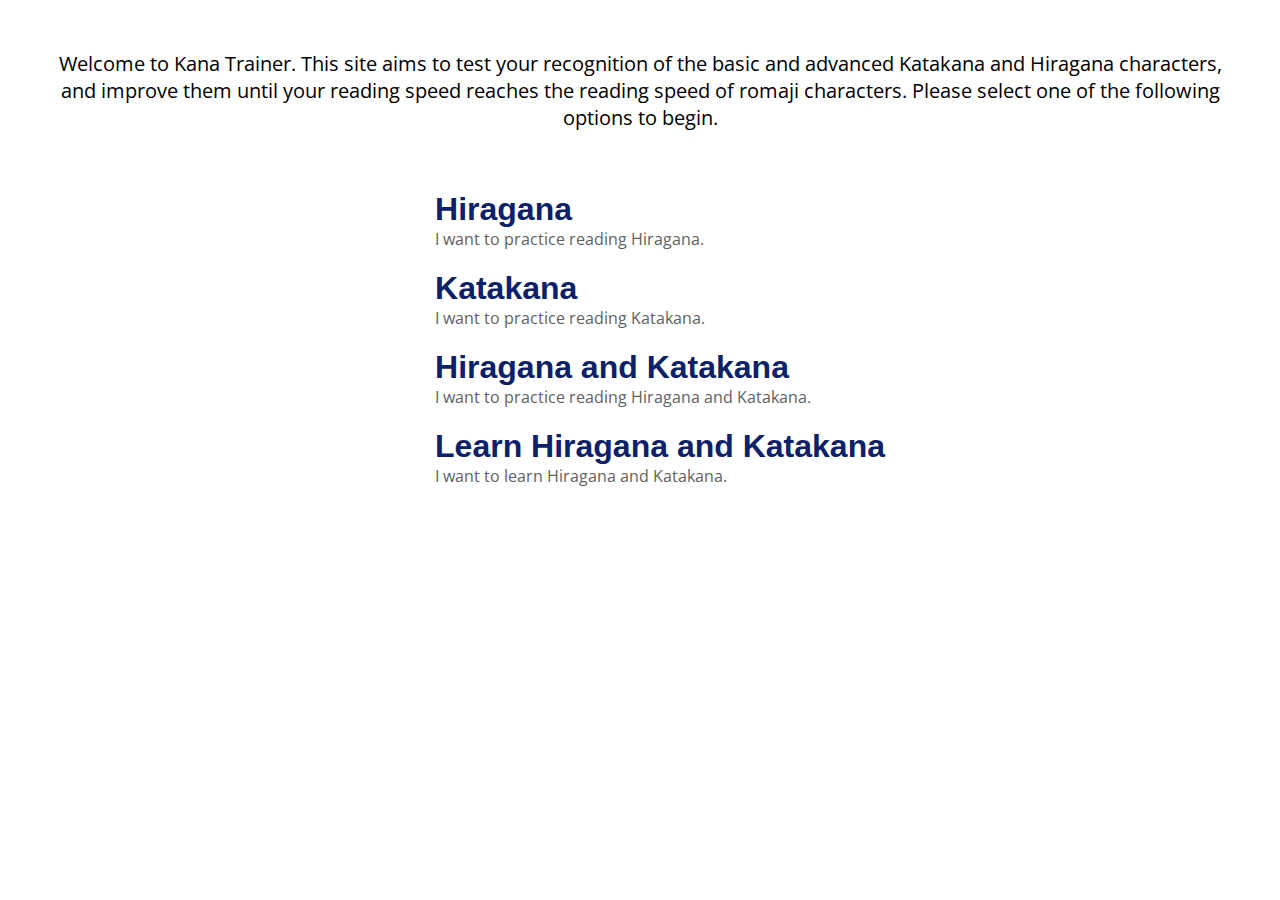
<file: index.html>
<!DOCTYPE html>
<html lang="en">
<head>
	<meta charset="UTF-8">
	<title>Kana Trainer</title>
	<link rel="stylesheet" href="css/style.css">
	<link href="https://fonts.googleapis.com/css?family=Open+Sans" rel="stylesheet">
</head>
<body>
	<div class="container">
		<p class="intro">Welcome to Kana Trainer. This site aims to test your recognition of the basic and advanced Katakana and Hiragana characters, and improve them until your reading speed reaches the reading speed of romaji characters. Please select one of the following options to begin.</p>
		<div class="optioncontainer">
			<ul class="optionmenu">
				<li name="hiragana"><h1>Hiragana</h1><span>I want to practice reading Hiragana.</span></li>
				<li name="katakana"><h1>Katakana</h1><span>I want to practice reading Katakana.</span></li>
				<li name="hiragana&katakana"><h1>Hiragana and Katakana</h1><span>I want to practice reading Hiragana and Katakana.</span></li>
				<li name="learn"><h1>Learn Hiragana and Katakana</h1><span>I want to learn Hiragana and Katakana. </span></li>		
			</ul>		
		</div>		
	</div>
	<script src="jquery-2.1.4.min.js"></script>
	<script src="js/kana.js"></script>
	<script src="js/script.js"></script>
</body>
</html>
</file>
<file: css/style.css>
@charset "UTF-8";
/*
* UtilityBelt - a starter kit for any SASS project
* By @dmtintner & @hackingui
* Documentation and examples - hackingui.com/front-end/10-best-scss-utilities/
* V1.2.0
*/
/*
## Triangle
* @include triangle within a pseudo element and add positioning properties (ie. top, left)
* $direction: up, down, left, right
*/
/*
* Currency
*/
/*
* Clearfix
*/
/*
* Respond To
*/
/*
* Ghost Vertical Align
*/
/*
* Truncate Text
the mixin is used for shortening long captions
overflowing text is replaced by "..."
*/
@keyframes alertMe {
  from {
    border-width: 3px;
    border-color: gold; }
  to {
    border-width: 0;
    border-color: rgba(255, 215, 0, 0.1); } }
/*
* Resize Sprite - for resizing only a single image from a sprite
*
* params: $map = $<name>-sprites (ex. $icon-sprites)
*         $sprite = file name w/o file type ending (ex. globe)
          $percent = number (ex. 50)
*
* (if compass CSS3 mixins not included, uncomment the background-size row and comment the @include version)
*/
/*
* Resizes all images in a given sprite
* mixin courtesy of Wilker L├║cio https://gist.github.com/wilkerlucio/6442309
* params: $only = if you want to list specific files instead of regenerating every image (ex. globe, checkmark)
*/
/*
## Text-align justify
For perfectly aligned grids that don't rely on floating elements and difficult calculations

- http://www.barrelny.com/blog/text-align-justify-and-rwd/ */
/*
## Placeholder Color - for styling input placeholders in every browser
*/
/*! normalize.css v3.0.2 | MIT License | git.io/normalize */
html {
  font-family: sans-serif;
  -ms-text-size-adjust: 100%;
  -webkit-text-size-adjust: 100%; }

body {
  margin: 0; }

article,
aside,
details,
figcaption,
figure,
footer,
header,
hgroup,
main,
menu,
nav,
section,
summary {
  display: block; }

audio,
canvas,
progress,
video {
  display: inline-block;
  vertical-align: baseline; }

audio:not([controls]) {
  display: none;
  height: 0; }

[hidden],
template {
  display: none; }

a {
  background-color: transparent; }

a:active,
a:hover {
  outline: 0; }

abbr[title] {
  border-bottom: 1px dotted; }

b,
strong {
  font-weight: bold; }

dfn {
  font-style: italic; }

h1 {
  font-size: 2em;
  margin: 0.67em 0; }

mark {
  background: #ff0;
  color: #000; }

small {
  font-size: 80%; }

sub,
sup {
  font-size: 75%;
  line-height: 0;
  position: relative;
  vertical-align: baseline; }

sup {
  top: -0.5em; }

sub {
  bottom: -0.25em; }

img {
  border: 0; }

svg:not(:root) {
  overflow: hidden; }

figure {
  margin: 1em 40px; }

hr {
  -moz-box-sizing: content-box;
  box-sizing: content-box;
  height: 0; }

pre {
  overflow: auto; }

code,
kbd,
pre,
samp {
  font-family: monospace, monospace;
  font-size: 1em; }

button,
input,
optgroup,
select,
textarea {
  color: inherit;
  font: inherit;
  margin: 0; }

button {
  overflow: visible; }

button,
select {
  text-transform: none; }

button,
html input[type="button"],
input[type="reset"],
input[type="submit"] {
  -webkit-appearance: button;
  cursor: pointer; }

button[disabled],
html input[disabled] {
  cursor: default; }

button::-moz-focus-inner,
input::-moz-focus-inner {
  border: 0;
  padding: 0; }

input {
  line-height: normal; }

input[type="checkbox"],
input[type="radio"] {
  box-sizing: border-box;
  padding: 0; }

input[type="number"]::-webkit-inner-spin-button,
input[type="number"]::-webkit-outer-spin-button {
  height: auto; }

input[type="search"] {
  -webkit-appearance: textfield;
  -moz-box-sizing: content-box;
  -webkit-box-sizing: content-box;
  box-sizing: content-box; }

input[type="search"]::-webkit-search-cancel-button,
input[type="search"]::-webkit-search-decoration {
  -webkit-appearance: none; }

fieldset {
  border: 1px solid #c0c0c0;
  margin: 0 2px;
  padding: 0.35em 0.625em 0.75em; }

legend {
  border: 0;
  padding: 0; }

textarea {
  overflow: auto; }

optgroup {
  font-weight: bold; }

table {
  border-collapse: collapse;
  border-spacing: 0; }

td,
th {
  padding: 0; }

ul,
li {
  padding: 0;
  margin: 0; }

h1, p, footer {
  padding: 0;
  margin: 0; }

.intro {
  font-size: 20px;
  margin: 10px;
  text-align: center; }

.optioncontainer {
  display: block;
  text-align: center;
  margin-top: 40px; }
  .optioncontainer .optionmenu {
    display: inline-block;
    list-style-type: none; }
    .optioncontainer .optionmenu li {
      padding: 10px;
      padding-left: 50px;
      cursor: pointer;
      text-align: left; }
      .optioncontainer .optionmenu li span {
        color: #5F5F5F;
        font-family: 'Open Sans', Arial; }
      .optioncontainer .optionmenu li h1 {
        color: #0b2169; }
      .optioncontainer .optionmenu li:hover {
        background: #5377ED; }
      .optioncontainer .optionmenu li:hover span, .optioncontainer .optionmenu li:hover h1 {
        color: white; }

.container {
  text-align: center; }
  .container p {
    margin: 50px;
    font-size: 20px;
    font-family: 'Open Sans', Helvetica; }

.test {
  width: 60%;
  text-align: center;
  display: inline-block; }
  .test button {
    background: #1745dc;
    font-size: 18px;
    font-family: 'Open Sans', Helvetica;
    padding: 5px 10px;
    margin-top: 20px;
    color: white;
    outline: none;
    border: none;
    box-shadow: 0px 0px 5px 0px black; }
    .test button:hover {
      background: #3c65eb; }
    .test button:active {
      background: #1237ae;
      box-shadow: none; }
  .test li {
    font-family: 'Open Sans', Helvetica;
    list-style-type: none;
    display: block;
    padding-top: 10px;
    height: 50px;
    width: 200px;
    margin: 0 auto; }
    .test li .kana {
      display: block;
      float: left;
      margin-right: 10px;
      margin-left: auto;
      height: 50px;
      width: 50px;
      font-size: 20px;
      border: 2px solid black;
      position: relative; }
      .test li .kana p {
        left: 50%;
        top: 50%;
        position: absolute;
        transform: translate(-50%, -50%);
        margin: 0;
        padding: 0; }
    .test li .result {
      margin: 0;
      margin-left: 20px;
      padding: 0;
      float: left;
      transform: translate(0, 50%); }
    .test li input {
      display: block;
      float: left;
      width: 40px;
      height: 30px;
      margin: 10px;
      font-size: 20px;
      text-align: center; }
    .test li .timer {
      display: block;
      margin: 10px;
      margin-left: 0;
      float: left; }

.correct {
  color: green;
  background: #4DE258; }

.incorrect {
  color: red;
  background: #E56D6D; }

.slower {
  color: red; }

.faster {
  color: green; }

/*# sourceMappingURL=style.css.map */
</file>
